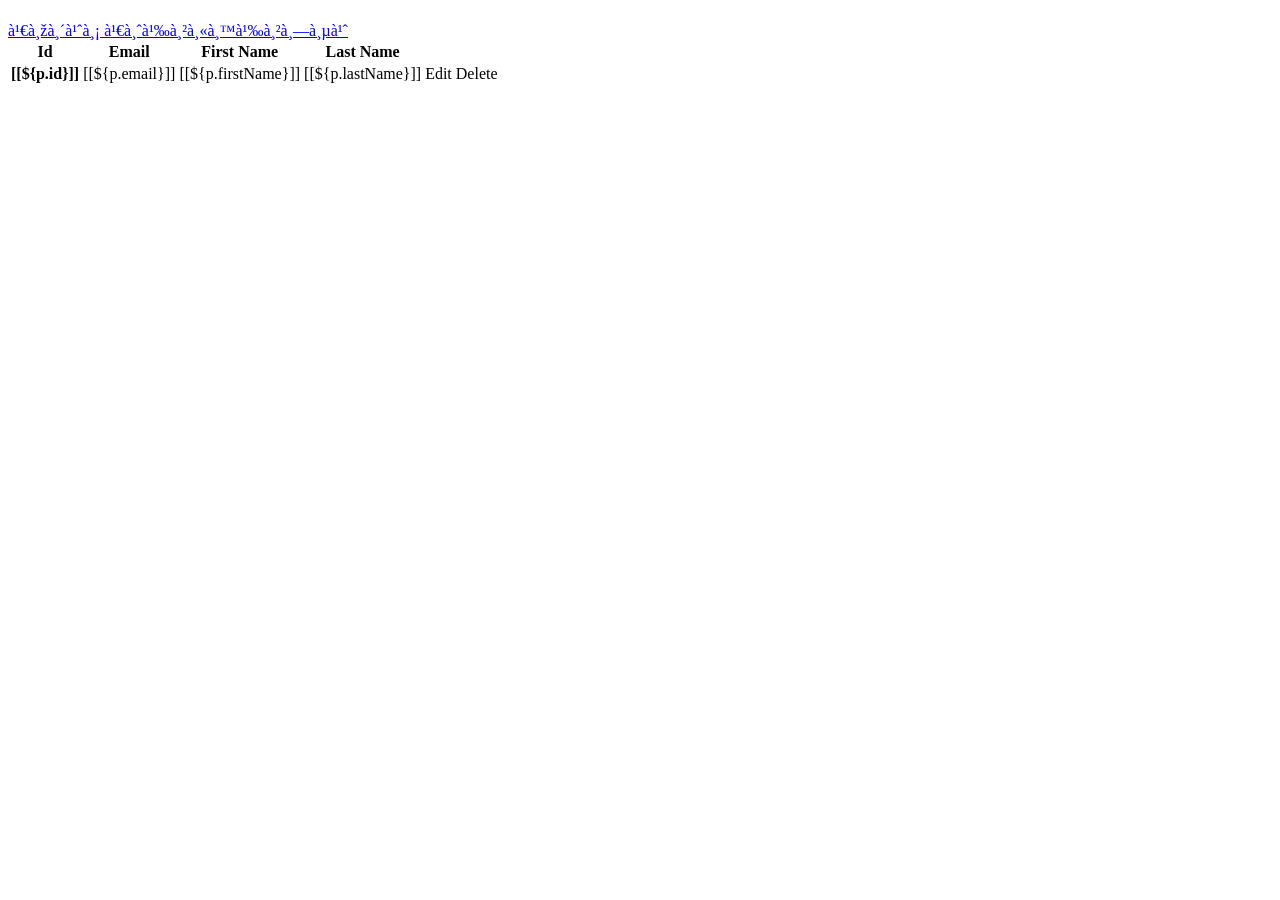
<file: dlt/src/main/resources/templates/index.html>
<!doctype html>
<html lang="en" xmlns:th="http://www.thymeleaf.org">
<head th:replace="~{layout :: page_head}"></head>
<body>

	<nav th:replace="~{layout :: page_navbar}"></nav>

	<!-- Start body -->
	<div class="container p-5">
	
		<div class="row">
			<!-- <div class="col-md-8 offset-md-2"> -->
			<div>
				<div class="card">

					<div th:if="${session.msg}">
						<h5 class="text-center text-success" th:text="${session.msg}"></h5>
						<!-- นี่คือคอมเมนต์แบบบรรทัดเดียว -->
						<!-- <th:block th:text="${#session.removeAttribute('msg')}"></th:block> -->
					</div>

					<div class="card-header">
						<a th:href="@{/register}" href="load_form" class="btn btn-primary">เพิ่ม เจ้าหน้าที่</a>
					</div>

					<div class="card-body">

						<table class="table">
							<thead>
								<tr>
									<th scope="col">Id</th>
									<th scope="col">Email</th>
									<th scope="col">First Name</th>
									<th scope="col">Last Name</th>
								</tr>
							</thead>
							<tbody>
								<tr th:each="p : ${all_users}">
									<th scope="row">[[${p.id}]]</th>
									<td>[[${p.email}]]</td>
									<td>[[${p.firstName}]]</td>
									<td>[[${p.lastName}]]</td>
									<td><a th:href="@{'/edit_form/'+${p.id}}"
										class="btn btn-sm btn-primary">Edit</a> <a
										th:href="@{'/delete/'+${p.id}}" class="btn btn-sm btn-danger">Delete</a></td>
								</tr>

							</tbody>
						</table>

					</div>
				</div>
			</div>
		</div>
	</div>
	<!-- End body -->
	
	<footer th:replace="~{layout :: page_footer}"></footer>

	<script
		src="https://cdn.jsdelivr.net/npm/bootstrap@5.3.8/dist/js/bootstrap.bundle.min.js"
		integrity="sha384-FKyoEForCGlyvwx9Hj09JcYn3nv7wiPVlz7YYwJrWVcXK/BmnVDxM+D2scQbITxI"
		crossorigin="anonymous"></script>
</body>
</html>
</file>
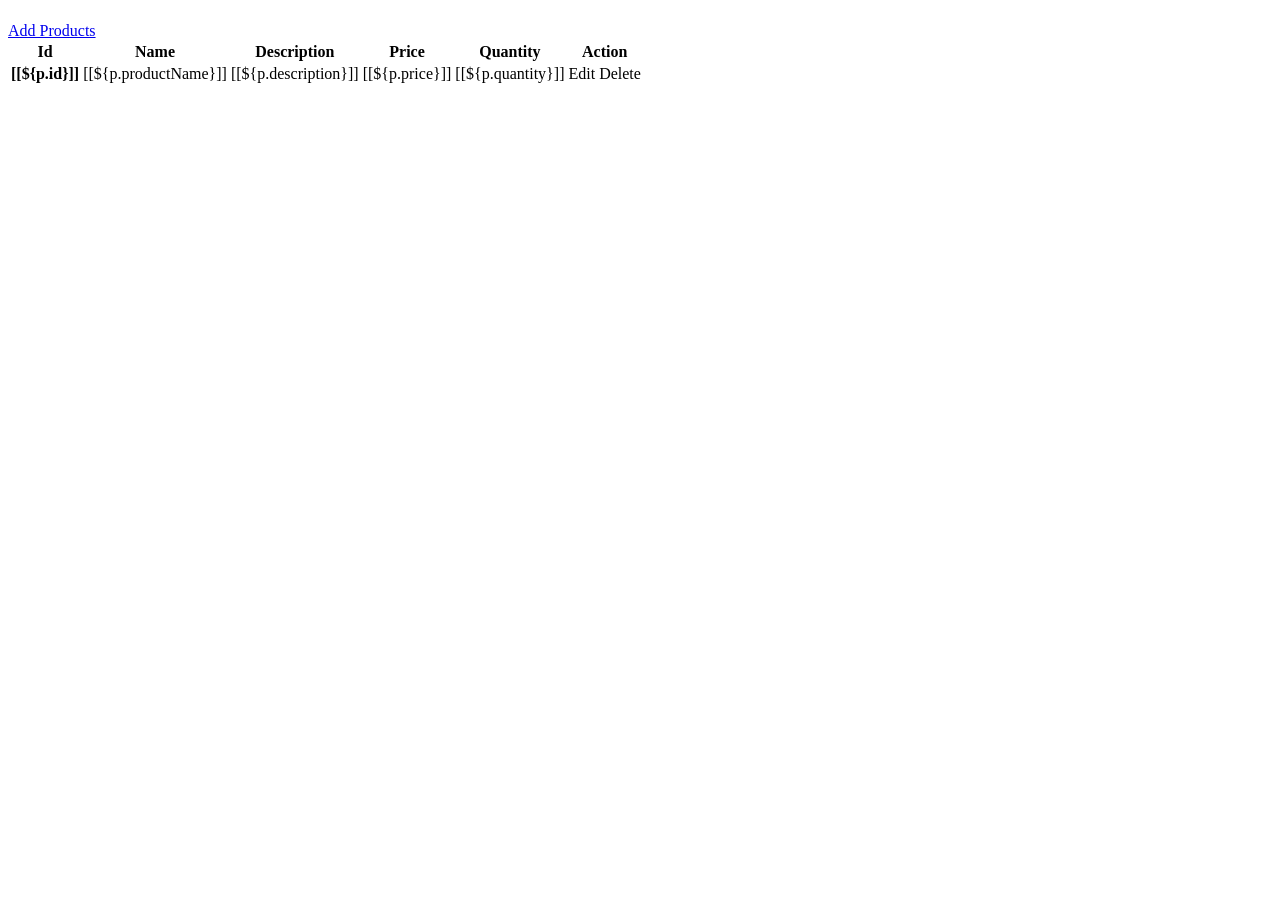
<file: dlt/src/main/resources/templates/old/index.html>
<!doctype html>
<html lang="en" xmlns:th="http://www.thymeleaf.org">
<head th:replace="~{layout :: page_head}"></head>
<body>

	<nav th:replace="~{layout :: page_navbar}"></nav>

	<!-- Start body -->
	<div class="container p-5">
		<div class="row">
			<div class="col-md-8 offset-md-2">
				<div class="card">

					<div th:if="${session.msg}">
						<h5 class="text-center text-success" th:text="${session.msg}"></h5>
						<!-- นี่คือคอมเมนต์แบบบรรทัดเดียว -->
						<!-- <th:block th:text="${#session.removeAttribute('msg')}"></th:block> -->
					</div>

					<div class="card-header">
						<a href="load_form" class="btn btn-primary">Add Products</a>
					</div>

					<div class="card-body">

						<table class="table">
							<thead>
								<tr>
									<th scope="col">Id</th>
									<th scope="col">Name</th>
									<th scope="col">Description</th>
									<th scope="col">Price</th>
									<th scope="col">Quantity</th>
									<th scope="col">Action</th>
								</tr>
							</thead>
							<tbody>
								<tr th:each="p : ${all_products}">
									<th scope="row">[[${p.id}]]</th>
									<td>[[${p.productName}]]</td>
									<td>[[${p.description}]]</td>
									<td>[[${p.price}]]</td>
									<td>[[${p.quantity}]]</td>
									<td><a th:href="@{'/edit_form/'+${p.id}}"
										class="btn btn-sm btn-primary">Edit</a> <a
										th:href="@{'/delete/'+${p.id}}" class="btn btn-sm btn-danger">Delete</a></td>
								</tr>

							</tbody>
						</table>

					</div>
				</div>
			</div>
		</div>
	</div>
	<!-- End body -->
	
	<footer th:replace="~{layout :: page_footer}"></footer>

	<script
		src="https://cdn.jsdelivr.net/npm/bootstrap@5.3.8/dist/js/bootstrap.bundle.min.js"
		integrity="sha384-FKyoEForCGlyvwx9Hj09JcYn3nv7wiPVlz7YYwJrWVcXK/BmnVDxM+D2scQbITxI"
		crossorigin="anonymous"></script>
</body>
</html>
</file>
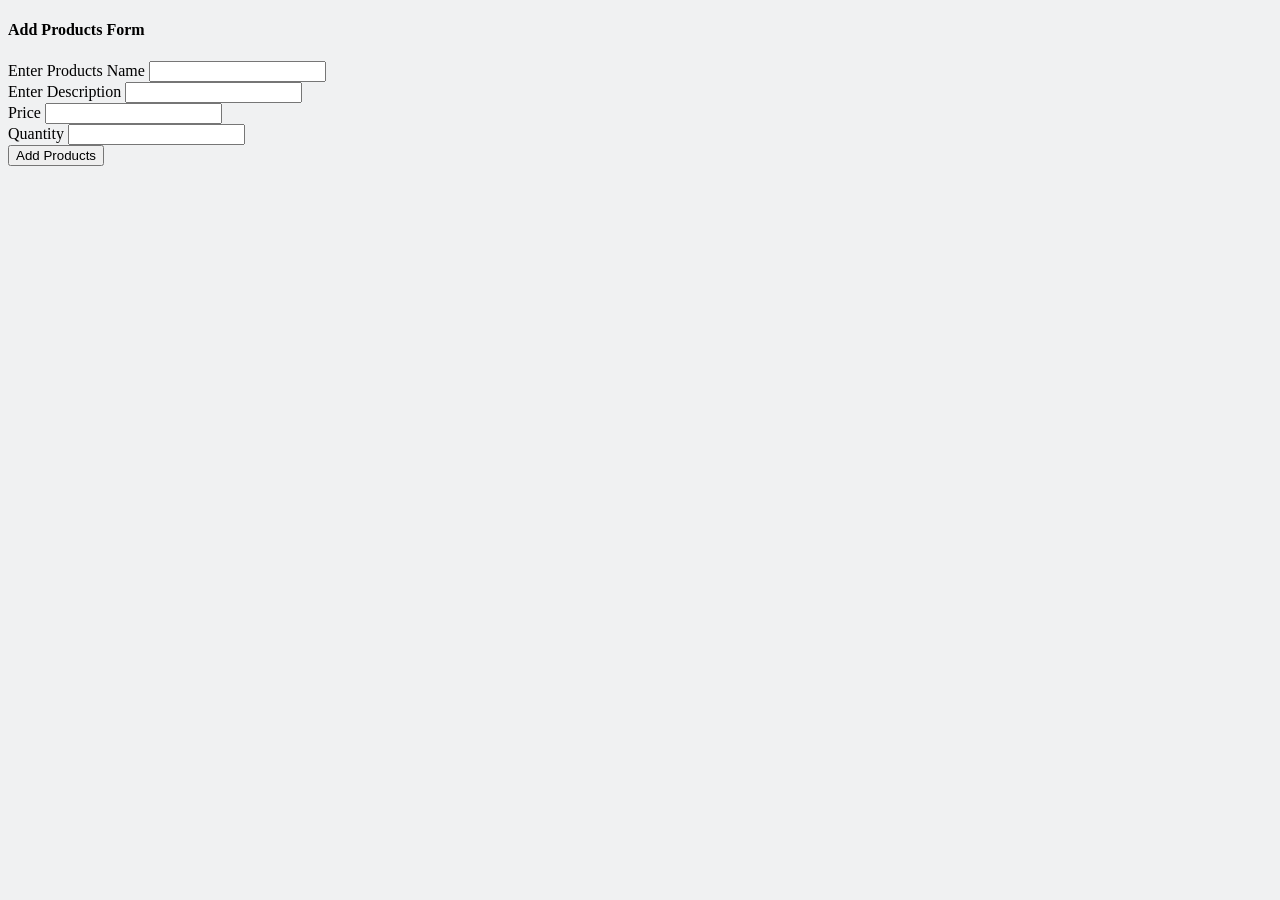
<file: dlt/src/main/resources/templates/add.html>
<!DOCTYPE html>
<html lang="en" xmlns:th="http://www.thymeleaf.org">
<head th:replace="~{layout :: page_head}"></head>
<body style="background-color: #f0f1f2;">

	<nav th:replace="~{layout :: page_navbar}"></nav>
	
	<!-- Start body -->
	<div class="container p-4">
		<div class="row">
			<div class="col-md-6 offset-md-3">
				<div class="card">
					<div class="card-body">

						<h4 class="text-center text-primary">Add Products Form</h4>

						<div th:if="${session.msg}">
							<h5 class="text-center text-success" th:text="${session.msg}"></h5>
							<!-- นี่คือคอมเมนต์แบบบรรทัดเดียว -->
							<!-- <th:block th:text="${#session.removeAttribute('msg')}"></th:block> -->
						</div>
						<form th:action="@{/save_products}" method="post">
							<div class="mb-3">
								<label for="exampleInputEmail1" class="form-label">Enter
									Products Name </label> <input type="text" class="form-control"
									id="exampleInputEmail1" aria-describedby="emailHelp"
									name="productName">
							</div>

							<div class="mb-3">
								<label for="exampleInputEmail1" class="form-label">Enter
									Description </label> <input type="text" class="form-control"
									id="exampleInputEmail1" aria-describedby="emailHelp"
									name="description">
							</div>

							<div class="mb-3">
								<label for="exampleInputEmail1" class="form-label">Price
								</label> <input type="number" class="form-control"
									id="exampleInputEmail1" aria-describedby="emailHelp"
									name="price">
							</div>

							<div class="mb-3">
								<label for="exampleInputEmail1" class="form-label">Quantity
								</label> <input type="number" class="form-control"
									id="exampleInputEmail1" aria-describedby="emailHelp"
									name="quantity">
							</div>

							<button type="submit" class="btn btn-primary">Add Products</button>
						</form>
					</div>
				</div>
			</div>
		</div>
	</div>
	<!-- End body -->
	
	<footer th:replace="~{layout :: page_footer}"></footer>
	
	<script
		src="https://cdn.jsdelivr.net/npm/bootstrap@5.3.8/dist/js/bootstrap.bundle.min.js"
		integrity="sha384-FKyoEForCGlyvwx9Hj09JcYn3nv7wiPVlz7YYwJrWVcXK/BmnVDxM+D2scQbITxI"
		crossorigin="anonymous"></script>
</body>
</html>
</file>
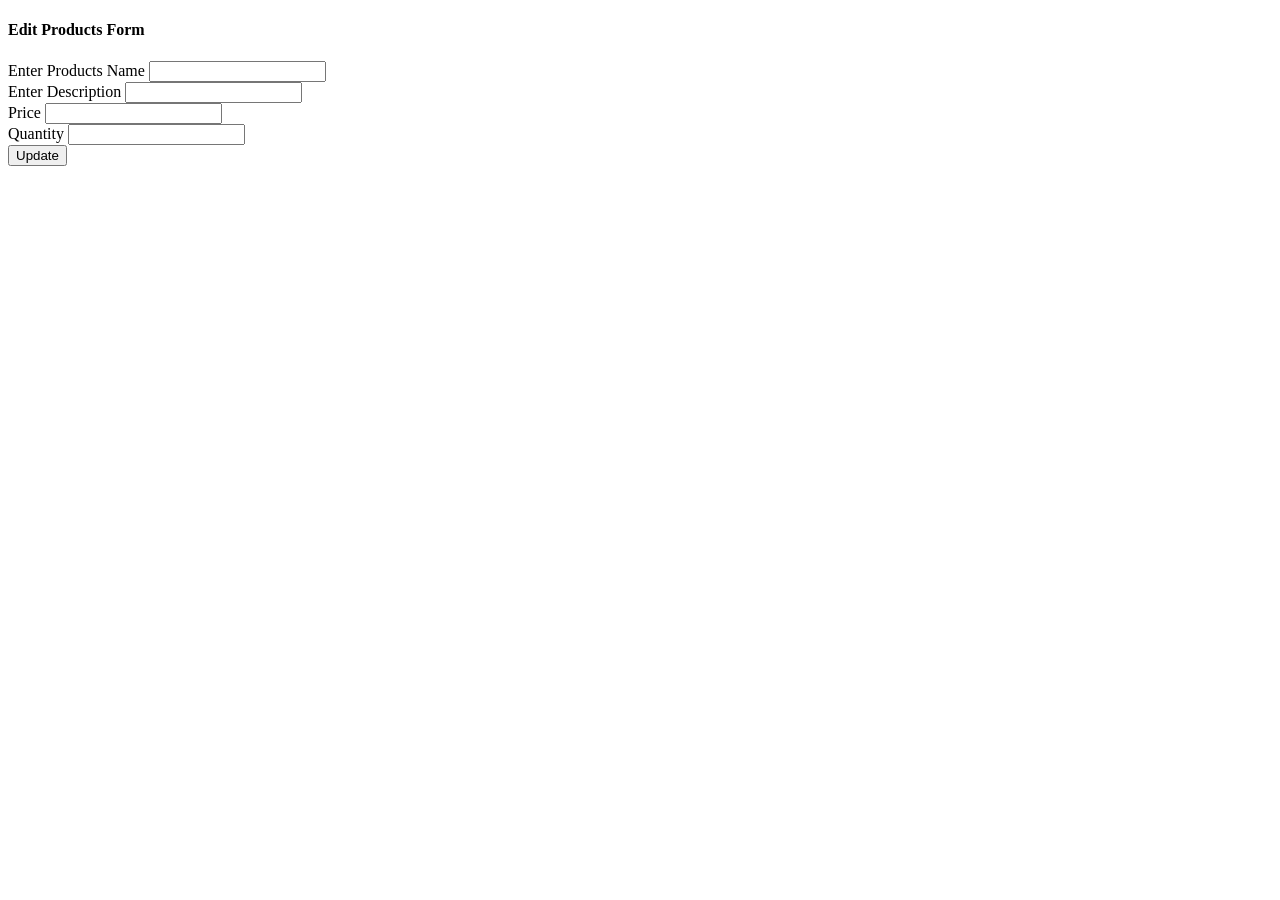
<file: dlt/src/main/resources/templates/edit.html>
<!DOCTYPE html>
<html lang="en" xmlns:th="http://www.thymeleaf.org">
<head th:replace="~{layout :: page_head}"></head>
<body>

	<nav th:replace="~{layout :: page_navbar}"></nav>

	<!-- Start body -->
	<div class="container p-4">
		<div class="row">
			<div class="col-md-6 offset-md-3">
				<div class="card">
					<div class="card-body">

						<h4 class="text-center text-primary">Edit Products Form</h4>

						<div th:if="${session.msg}">
							<h5 class="text-center text-success" th:text="${session.msg}"></h5>
							<!-- นี่คือคอมเมนต์แบบบรรทัดเดียว -->
							<!-- <th:block th:text="${#session.removeAttribute('msg')}"></th:block> -->
						</div>
						<form th:action="@{/update_products}" method="post">
						<input type="hidden" th:value="${product.id}" name="id" />
							<div class="mb-3">
								<label for="exampleInputEmail1" class="form-label">Enter
									Products Name </label> <input type="text" class="form-control"
									id="exampleInputEmail1" aria-describedby="emailHelp"
									name="productName" th:value="${product.productName}">
							</div>

							<div class="mb-3">
								<label for="exampleInputEmail1" class="form-label">Enter
									Description </label> <input type="text" class="form-control"
									id="exampleInputEmail1" aria-describedby="emailHelp"
									name="description" th:value="${product.description}">
							</div>

							<div class="mb-3">
								<label for="exampleInputEmail1" class="form-label">Price
								</label> <input type="number" class="form-control"
									id="exampleInputEmail1" aria-describedby="emailHelp"
									name="price" th:value="${product.price}">
							</div>

							<div class="mb-3">
								<label for="exampleInputEmail1" class="form-label">Quantity
								</label> <input type="number" class="form-control"
									id="exampleInputEmail1" aria-describedby="emailHelp"
									name="quantity" th:value="${product.quantity}">
							</div>

							<button type="submit" class="btn btn-primary">Update</button>
						</form>
					</div>
				</div>
			</div>
		</div>
	</div>

<!-- End body -->
	
	<footer th:replace="~{layout :: page_footer}"></footer>
	
	<script
		src="https://cdn.jsdelivr.net/npm/bootstrap@5.3.8/dist/js/bootstrap.bundle.min.js"
		integrity="sha384-FKyoEForCGlyvwx9Hj09JcYn3nv7wiPVlz7YYwJrWVcXK/BmnVDxM+D2scQbITxI"
		crossorigin="anonymous"></script>
</body>
</html>
</file>
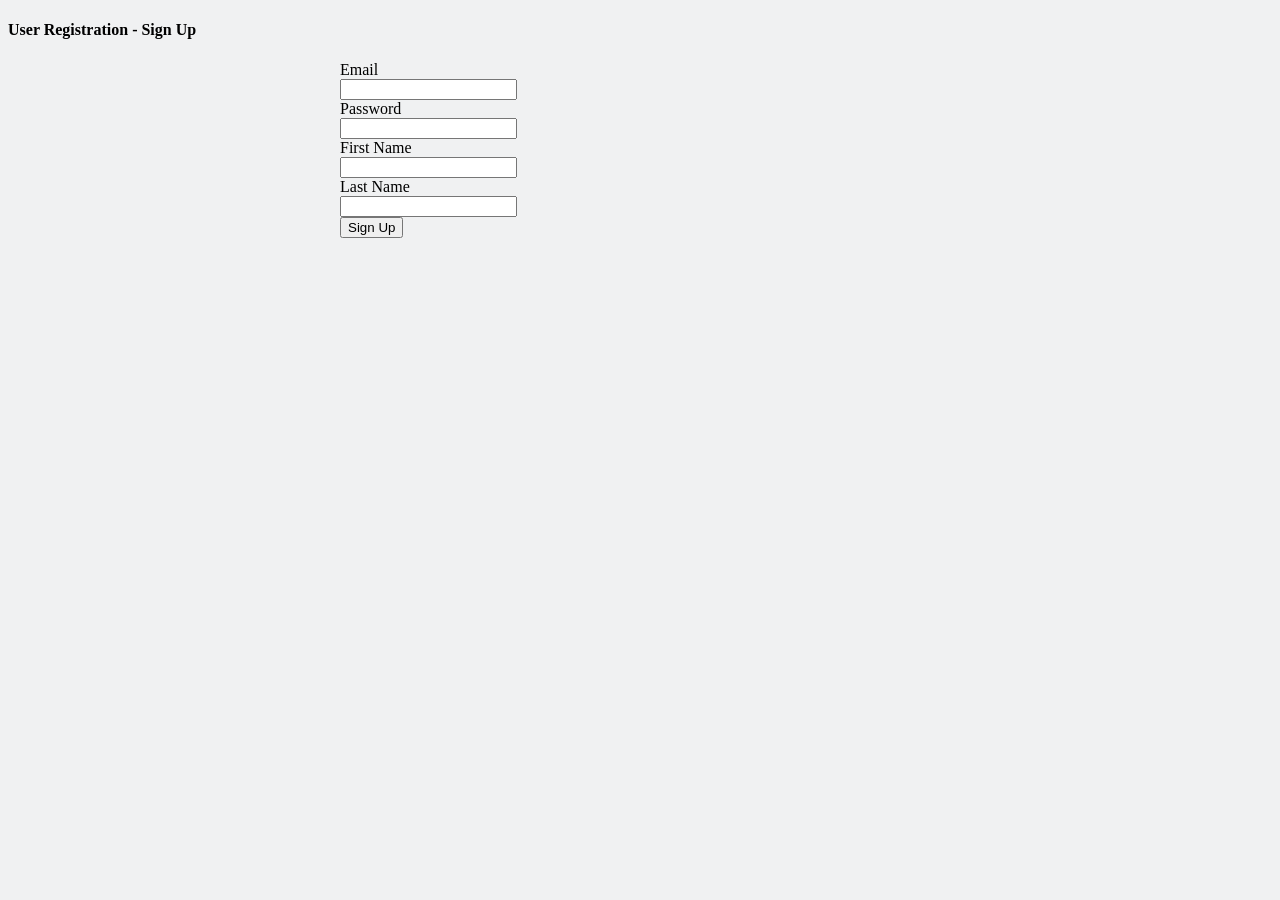
<file: dlt/src/main/resources/templates/signup_form.html>
<!DOCTYPE html>
<html lang="en" xmlns:th="http://www.thymeleaf.org">
<head th:replace="~{layout :: page_head}"></head>
<body style="background-color: #f0f1f2;">

	<nav th:replace="~{layout :: page_navbar}"></nav>

	<!-- Start body -->
	<div class="container p-4">
		<div class="row">
			<div class="col-md-6 offset-md-3">
				<div class="card">
					<div class="card-body">

						<h4 class="text-center text-primary">User Registration - Sign Up</h4>
						<form th:action="@{/process_register}" method="post"
							style="max-width: 600px; margin: 0 auto;" th:object="${user}">
							
							<div class="m-3">						
								<div class="from-group row">
									<label class="col-form-label col-4">Email</label>
									<div class="col-8">
										<input type="email" class="form-control" th:field="*{email}" required />
									</div>
								</div>
							</div>	
							
							<div class="m-3">
								<div class="from-group row">
									<label class="col-form-label col-4">Password</label>
									<div class="col-8">
										<input type="password" class="form-control" th:field="*{password}" required minlength="6" maxlength="10" />
									</div>
								</div>
							</div>
							
							<div class="m-3">
								<div class="from-group row">
									<label class="col-form-label col-4">First Name</label>
									<div class="col-8">
										<input type="text" class="form-control" th:field="*{firstName}" required minlength="2" maxlength="20" />
									</div>
								</div>
							</div>
							
							<div class="m-3">
								<div class="from-group row">
									<label class="col-form-label col-4">Last Name</label>
									<div class="col-8">
										<input type="text" class="form-control" th:field="*{lastName}" required minlength="2" maxlength="20" />
									</div>
								</div>
							</div>
							
							<button type="submit" class="btn btn-primary">Sign Up</button>
							
						</form>
					</div>
				</div>
			</div>
		</div>
	</div>
	<!-- End body -->

	<footer th:replace="~{layout :: page_footer}"></footer>

	<script
		src="https://cdn.jsdelivr.net/npm/bootstrap@5.3.8/dist/js/bootstrap.bundle.min.js"
		integrity="sha384-FKyoEForCGlyvwx9Hj09JcYn3nv7wiPVlz7YYwJrWVcXK/BmnVDxM+D2scQbITxI"
		crossorigin="anonymous"></script>
</body>
</html>
</file>
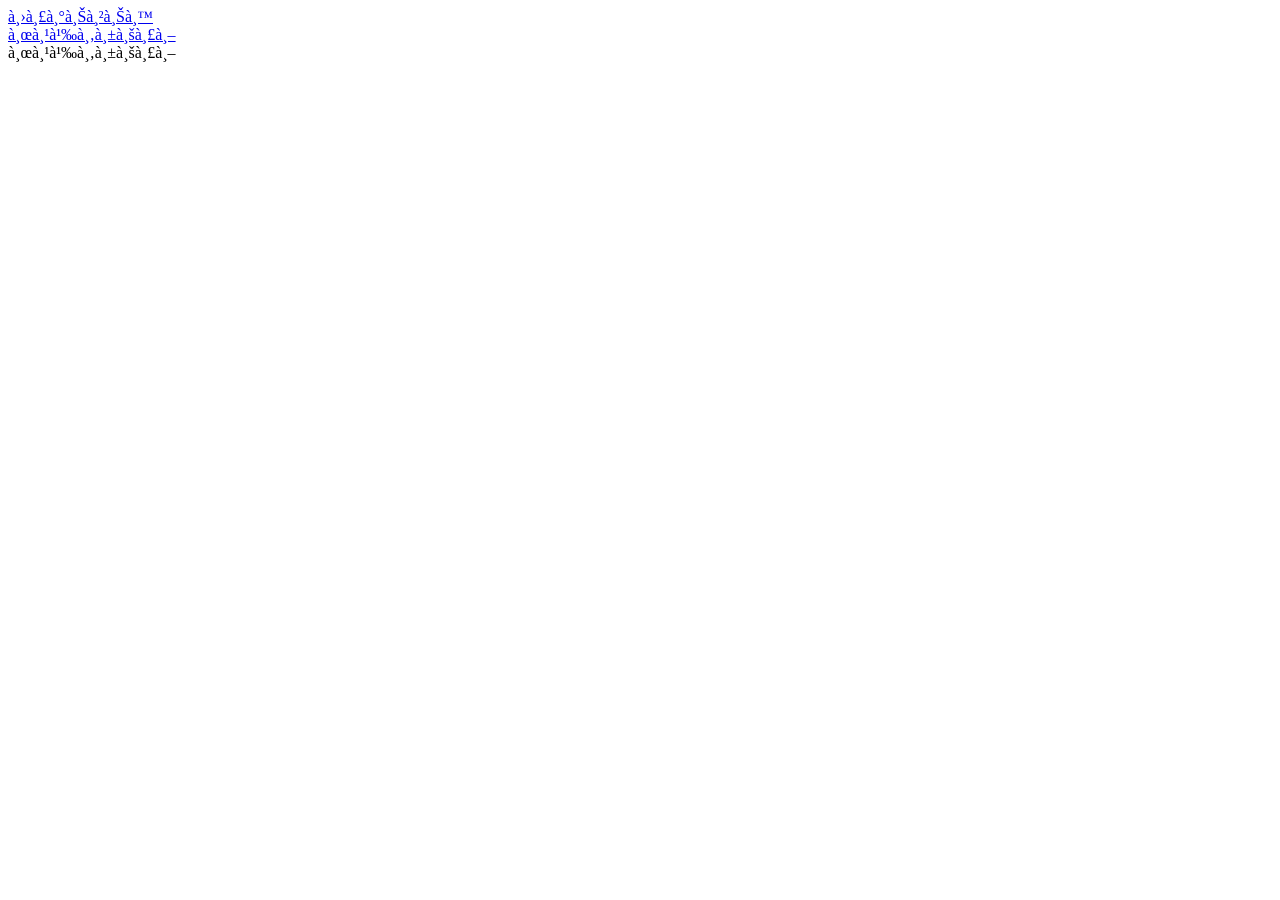
<file: dlt/src/main/resources/templates/user_driver.html>
<!doctype html>
<html lang="en" xmlns:th="http://www.thymeleaf.org">
<head th:replace="~{layout :: page_head}"></head>
<body>

	<nav th:replace="~{layout :: page_navbar}"></nav>

	<!-- Start body -->

	<div class="container p-5">		
		<div class="row">
			<div class="col my-btn"><a class="nav-link active"	aria-current="page" href="/user_population">ประชาชน</a></div>
			<div class="col my-btn"><a class="nav-link active"	aria-current="page" href="/user_driver">ผู้ขับรถ</a></div>
		</div>
		
		<div>
		ผู้ขับรถ
		</div>
	</div>


	<!-- End body -->
	
	<footer th:replace="~{layout :: page_footer}"></footer>

	<script
		src="https://cdn.jsdelivr.net/npm/bootstrap@5.3.8/dist/js/bootstrap.bundle.min.js"
		integrity="sha384-FKyoEForCGlyvwx9Hj09JcYn3nv7wiPVlz7YYwJrWVcXK/BmnVDxM+D2scQbITxI"
		crossorigin="anonymous"></script>
</body>
</html>
</file>
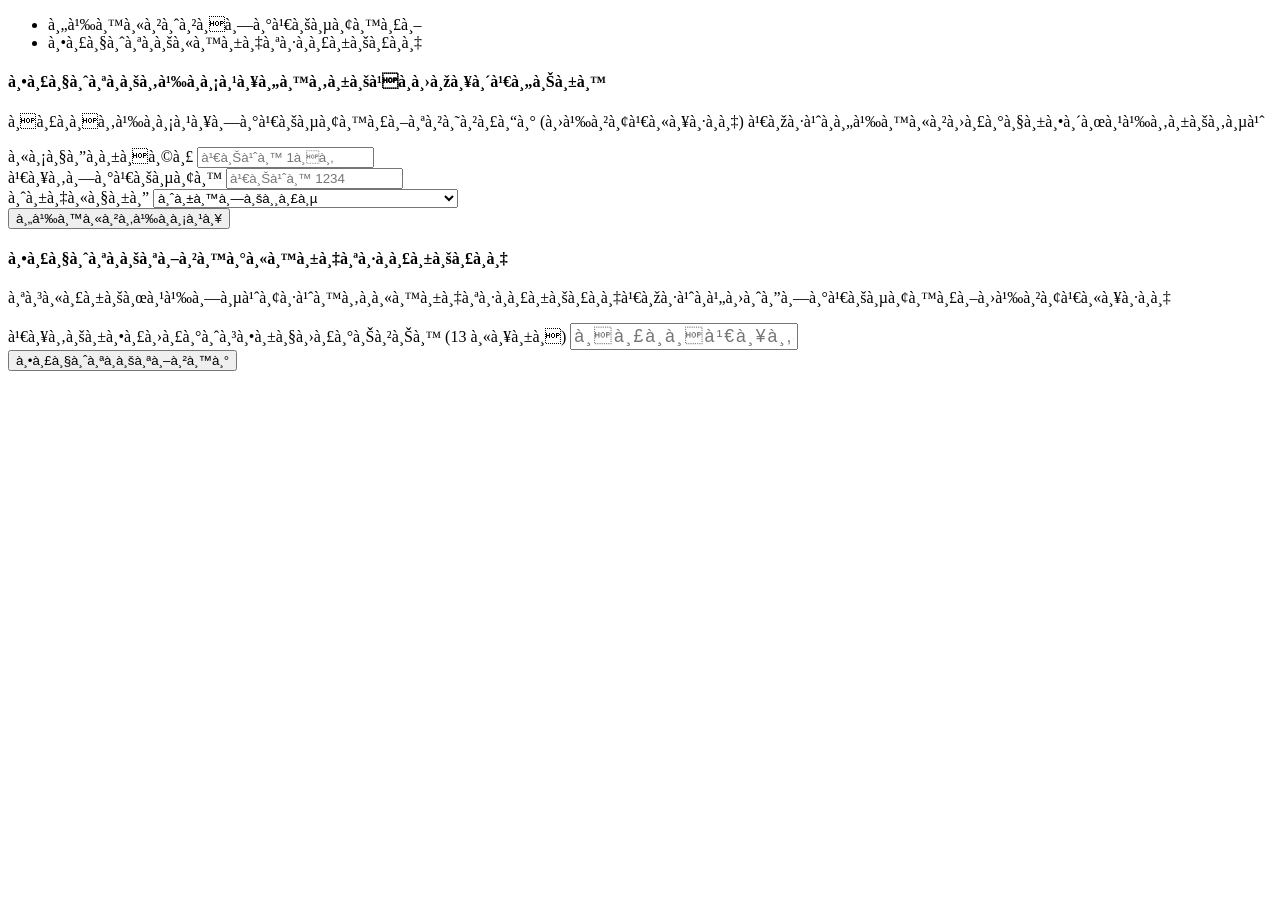
<file: dlt/src/main/resources/templates/user_population.html>
<!doctype html>
<html lang="en" xmlns:th="http://www.thymeleaf.org">
<head th:replace="~{layout :: page_head}"></head>
<body>

	<nav th:replace="~{layout :: page_navbar}"></nav>

	<!-- Start body -->

	<div class="container pb-5">
		<div class="row justify-content-center">
			<div class="col-lg-9 col-md-11">

				<div class="card shadow-sm border-0 mb-4"
					style="border-radius: 15px; background-color: rgba(255, 255, 255, 0.9);">
					<div class="card-body p-2">
						<ul class="nav nav-pills nav-fill m-0" id="searchTabs"
							role="tablist">
							<li class="nav-item" role="presentation"><a
								class="nav-link active py-3 fw-bold" id="tab-vehicle"
								data-bs-toggle="pill" data-bs-target="#vehicle-search"
								style="border-radius: 10px;"> <i class="bi bi-search me-2"></i>
									ค้นหาจากทะเบียนรถ
							</a></li>
							<li class="nav-item" role="presentation"><a
								class="nav-link py-3 fw-bold" id="tab-cert"
								data-bs-toggle="pill" data-bs-target="#cert-search"
								style="border-radius: 10px;"> <i
									class="bi bi-file-earmark-text me-2"></i> ตรวจสอบหนังสือรับรอง
							</a></li>
						</ul>
					</div>
				</div>

				<div class="card shadow-lg border-0" style="border-radius: 15px;">
					<div class="card-body p-4 p-md-5 tab-content">

						<div class="tab-pane fade show active" id="vehicle-search">
							<div class="text-center mb-4">
								<h4 class="text-primary fw-bold">ตรวจสอบข้อมูลคนขับแอปพลิเคชัน</h4>
								<p class="text-muted">กรอกข้อมูลทะเบียนรถสาธารณะ
									(ป้ายเหลือง) เพื่อค้นหาประวัติผู้ขับขี่</p>
							</div>

							<form id="formSearchVehicle"
								class="row justify-content-center align-items-end g-2">
								<div class="col-md-3">
									<label class="form-label fw-bold text-secondary">หมวดอักษร</label>
									<input type="text" name="plate_category"
										class="form-control text-center border-primary"
										placeholder="เช่น 1กข" required>
								</div>
								<div class="col-md-3">
									<label class="form-label fw-bold text-secondary">เลขทะเบียน</label>
									<input type="text" name="plate_number"
										class="form-control text-center border-primary"
										placeholder="เช่น 1234" required maxlength="4">
								</div>
								<div class="col-md-3">
									<label class="form-label fw-bold text-secondary">จังหวัด</label>
									<select name="province" class="form-select border-primary">
										<option value="กรุงเทพมหานคร">กรุงเทพมหานคร</option>
										<option value="กระบี่">กระบี่</option>
										<option value="กาญจนบุรี">กาญจนบุรี</option>
										<option value="กาฬสินธุ์">กาฬสินธุ์</option>
										<option value="กำแพงเพชร">กำแพงเพชร</option>
										<option value="ขอนแก่น">ขอนแก่น</option>
										<option value="จันทบุรี" selected>จันทบุรี</option>
										<option value="ฉะเชิงเทรา">ฉะเชิงเทรา</option>
										<option value="ชลบุรี">ชลบุรี</option>
										<option value="ชัยนาท">ชัยนาท</option>
										<option value="ชัยภูมิ">ชัยภูมิ</option>
										<option value="ชุมพร">ชุมพร</option>
										<option value="เชียงราย">เชียงราย</option>
										<option value="เชียงใหม่">เชียงใหม่</option>
										<option value="ตรัง">ตรัง</option>
										<option value="ตราด">ตราด</option>
										<option value="ตาก">ตาก</option>
										<option value="นครนายก">นครนายก</option>
										<option value="นครปฐม">นครปฐม</option>
										<option value="นครพนม">นครพนม</option>
										<option value="นครราชสีมา">นครราชสีมา</option>
										<option value="นครศรีธรรมราช">นครศรีธรรมราช</option>
										<option value="นครสวรรค์">นครสวรรค์</option>
										<option value="นนทบุรี">นนทบุรี</option>
										<option value="นราธิวาส">นราธิวาส</option>
										<option value="น่าน">น่าน</option>
										<option value="บึงกาฬ">บึงกาฬ</option>
										<option value="บุรีรัมย์">บุรีรัมย์</option>
										<option value="ปทุมธานี">ปทุมธานี</option>
										<option value="ประจวบคีรีขันธ์">ประจวบคีรีขันธ์</option>
										<option value="ปราจีนบุรี">ปราจีนบุรี</option>
										<option value="ปัตตานี">ปัตตานี</option>
										<option value="พระนครศรีอยุธยา">พระนครศรีอยุธยา</option>
										<option value="พะเยา">พะเยา</option>
										<option value="พังงา">พังงา</option>
										<option value="พัทลุง">พัทลุง</option>
										<option value="พิจิตร">พิจิตร</option>
										<option value="พิษณุโลก">พิษณุโลก</option>
										<option value="เพชรบุรี">เพชรบุรี</option>
										<option value="เพชรบูรณ์">เพชรบูรณ์</option>
										<option value="แพร่">แพร่</option>
										<option value="ภูเก็ต">ภูเก็ต</option>
										<option value="มหาสารคาม">มหาสารคาม</option>
										<option value="มุกดาหาร">มุกดาหาร</option>
										<option value="แม่ฮ่องสอน">แม่ฮ่องสอน</option>
										<option value="ยโสธร">ยโสธร</option>
										<option value="ยะลา">ยะลา</option>
										<option value="ร้อยเอ็ด">ร้อยเอ็ด</option>
										<option value="ระนอง">ระนอง</option>
										<option value="ระยอง">ระยอง</option>
										<option value="ราชบุรี">ราชบุรี</option>
										<option value="ลพบุรี">ลพบุรี</option>
										<option value="ลำปาง">ลำปาง</option>
										<option value="ลำพูน">ลำพูน</option>
										<option value="เลย">เลย</option>
										<option value="ศรีสะเกษ">ศรีสะเกษ</option>
										<option value="สกลนคร">สกลนคร</option>
										<option value="สงขลา">สงขลา</option>
										<option value="สตูล">สตูล</option>
										<option value="สมุทรปราการ">สมุทรปราการ</option>
										<option value="สมุทรสงคราม">สมุทรสงคราม</option>
										<option value="สมุทรสาคร">สมุทรสาคร</option>
										<option value="สระแก้ว">สระแก้ว</option>
										<option value="สระบุรี">สระบุรี</option>
										<option value="สิงห์บุรี">สิงห์บุรี</option>
										<option value="สุโขทัย">สุโขทัย</option>
										<option value="สุพรรณบุรี">สุพรรณบุรี</option>
										<option value="สุราษฎร์ธานี">สุราษฎร์ธานี</option>
										<option value="สุรินทร์">สุรินทร์</option>
										<option value="หนองคาย">หนองคาย</option>
										<option value="หนองบัวลำภู">หนองบัวลำภู</option>
										<option value="อ่างทอง">อ่างทอง</option>
										<option value="อำนาจเจริญ">อำนาจเจริญ</option>
										<option value="อุดรธานี">อุดรธานี</option>
										<option value="อุตรดิตถ์">อุตรดิตถ์</option>
										<option value="อุทัยธานี">อุทัยธานี</option>
										<option value="อุบลราชธานี">อุบลราชธานี</option>
									</select>
								</div>
								<div class="col-md-3">
									<button type="submit"
										class="btn btn-primary w-100 fw-bold py-2 shadow-sm">ค้นหาข้อมูล</button>
								</div>
							</form>

							<div id="vehicleResult" class="result-box mt-5"></div>
						</div>

						<div class="tab-pane fade" id="cert-search">
							<div class="text-center mb-4">
								<h4 class="text-success fw-bold">ตรวจสอบสถานะหนังสือรับรอง</h4>
								<p class="text-muted">สำหรับผู้ที่ยื่นขอหนังสือรับรองเพื่อไปจดทะเบียนรถป้ายเหลือง</p>
							</div>

							<form id="formCheckCert"
								class="row justify-content-center align-items-end g-2">
								<div class="col-md-8">
									<label class="form-label fw-bold text-secondary">เลขบัตรประจำตัวประชาชน
										(13 หลัก)</label> <input type="text" name="id_card"
										class="form-control text-center border-success py-2"
										placeholder="กรอกเลขบัตรประชาชน 13 หลัก" required
										maxlength="13" style="letter-spacing: 2px; font-size: 1.1rem;">
								</div>
								<div class="col-md-3">
									<button type="submit"
										class="btn btn-success w-100 fw-bold py-2 shadow-sm">ตรวจสอบสถานะ</button>
								</div>
							</form>

							<div id="certResult" class="result-box mt-5"></div>
						</div>

					</div>
				</div>
			</div>
		</div>
	</div>

	<!-- End body -->

	<footer th:replace="~{layout :: page_footer}"></footer>

	<script
		src="https://cdn.jsdelivr.net/npm/bootstrap@5.3.8/dist/js/bootstrap.bundle.min.js"
		integrity="sha384-FKyoEForCGlyvwx9Hj09JcYn3nv7wiPVlz7YYwJrWVcXK/BmnVDxM+D2scQbITxI"
		crossorigin="anonymous"></script>
</body>
</html>
</file>
